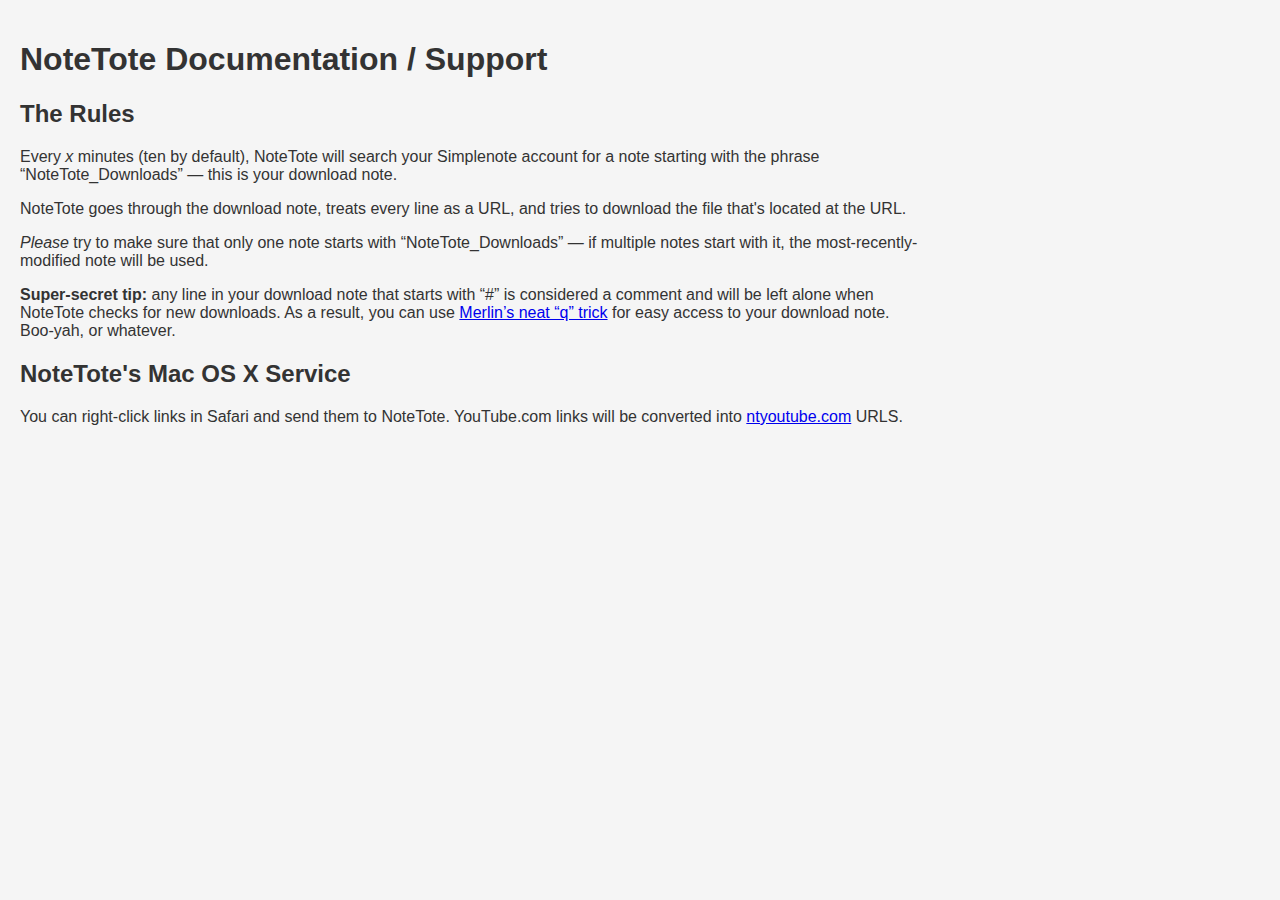
<file: docs/index.html>
<!DOCTYPE html>
<html>
<head>
	<meta http-equiv=Content-type content="text/html; charset=utf-8">
	<title>NoteTote Documentation</title>
	<link rel=stylesheet href="styles.css" type="text/css" media=screen>
</head>
<body>
	<div id="container">
		<h1>NoteTote Documentation / Support</h1>
		<h2>The Rules</h2>
		<p>Every <em>x</em> minutes (ten by default), NoteTote will search your Simplenote account for a note starting with the phrase &ldquo;NoteTote_Downloads&rdquo; &mdash; this is your download note.</p>
		<p>NoteTote goes through the download note, treats every line as a URL, and tries to download the file that's located at the URL.</p>
		<p><em>Please</em> try to make sure that only one note starts with &ldquo;NoteTote_Downloads&rdquo; &mdash; if multiple notes start with it, the most-recently-modified note will be used.</p>
		<p><b>Super-secret tip:</b> any line in your download note that starts with &ldquo;#&rdquo; is considered a comment and will be left alone when NoteTote checks for new downloads. As a result, you can use <a href="http://www.kungfugrippe.com/post/453204090/q-trick">Merlin&rsquo;s neat &ldquo;q&rdquo; trick</a> for easy access to your download note. Boo-yah, or whatever.</p>

		<h2>NoteTote's Mac OS X Service</h2>
		<p>You can right-click links in Safari and send them to NoteTote. YouTube.com links will be converted into <a href="http://ntyoutube.com">ntyoutube.com</a> URLS.</p>
	</div>
</body>
</html>
</file>
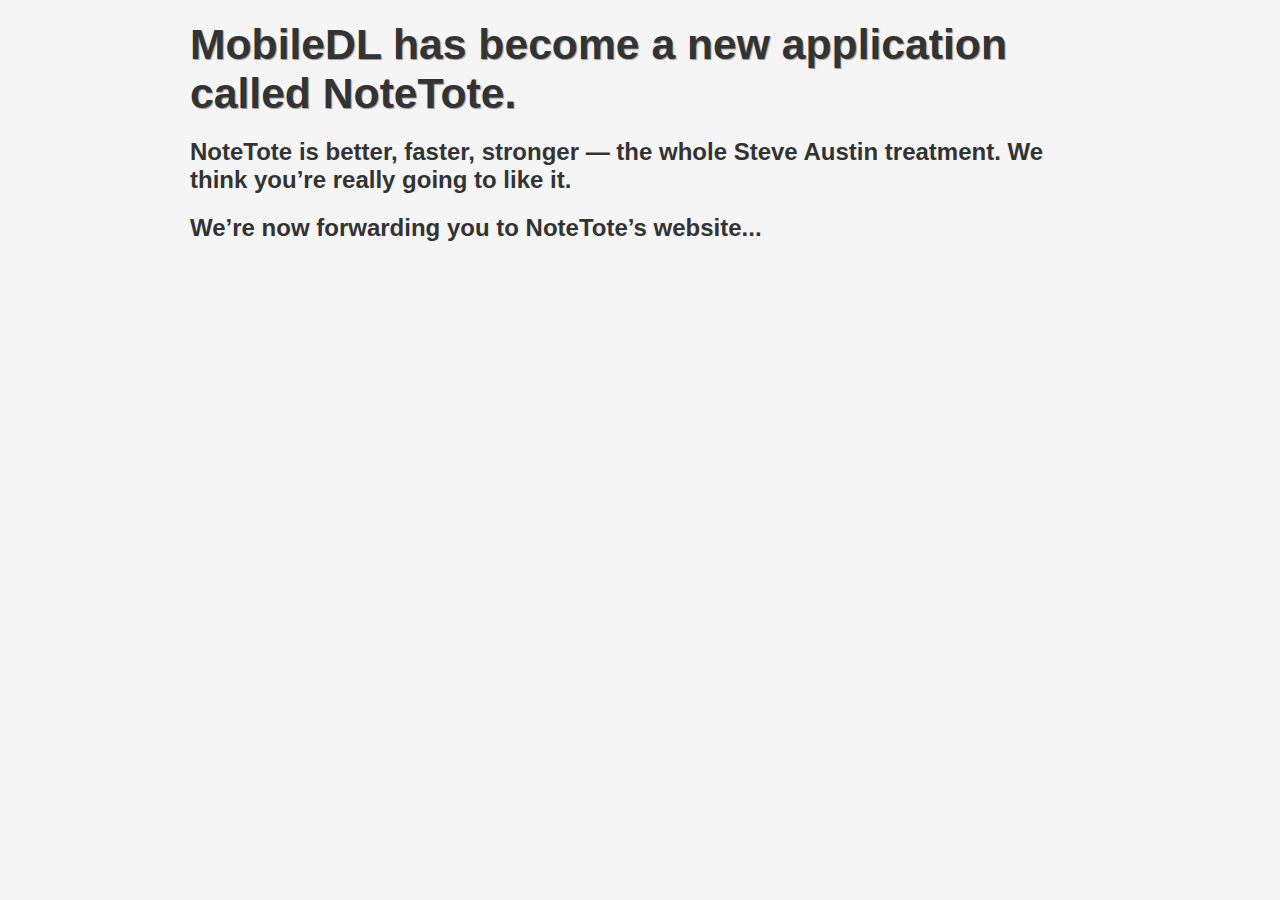
<file: MobileDL/index.html>
<!DOCTYPE html>
<html>
<head>
	<meta http-equiv=Content-type content="text/html; charset=utf-8">
	<title>MobileDL Has Become NoteTote</title>
	<style type="text/css" media="screen">
		body {
			font-family: "Helvetica Neue", Helvetica, Arial, san-serif;
			color: #333;
			background-color: #F5F5F5;
			text-rendering: optimizeLegibility;
			margin: 0 auto;
			padding: 20px;
			width: 900px;
		}
		
		h1 {
			font-family: Futura, "Helvetica Neue", Helvetica, Arial, san-serif;
			font-size: 32pt;
			text-shadow: #999 1px 1px 1px;
			margin-top: 0px;
			margin-bottom: 0px;
		}
	</style>
	<script type="text/javascript" charset="utf-8">
		function forward() {
			setTimeout("window.location.href = 'http://notetoteapp.com'", 1000);
		}
	</script>
</head>
<body onload="forward()">
	<h1>MobileDL has become a new application called NoteTote.</h1>
	<h2>NoteTote is better, faster, stronger &mdash; the whole Steve Austin treatment. We think you&rsquo;re really going to like it.</h2>
	<h2>We&rsquo;re now forwarding you to NoteTote&rsquo;s website...</h2>
</body>
</html>
</file>
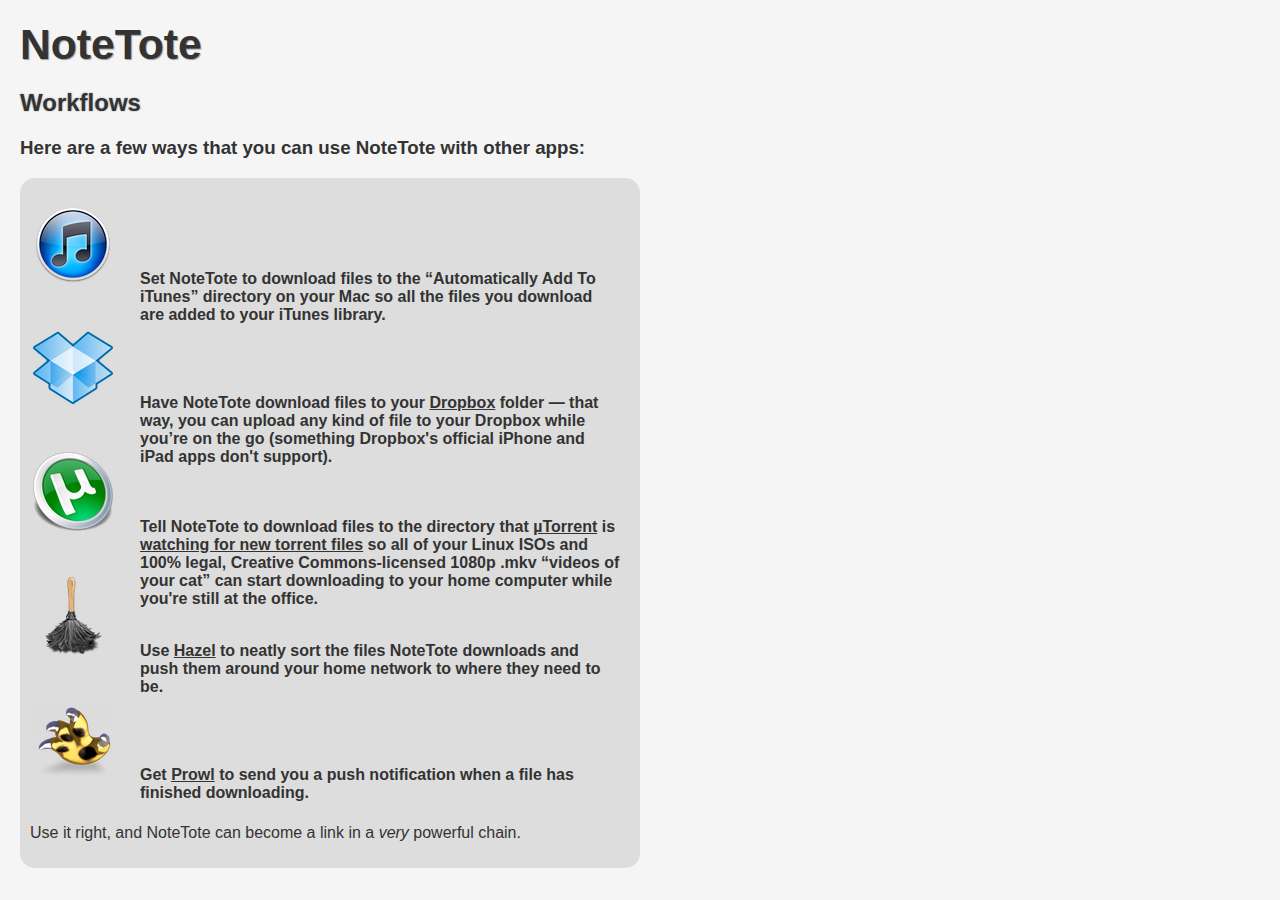
<file: workflows/index.html>
<!DOCTYPE html>
<html>
<head>
	<meta http-equiv=Content-type content="text/html; charset=utf-8">
	<title>NoteTote &mdash; Workflows</title>
	<link rel=stylesheet href="../styles.css" type="text/css" media=screen>
	<script type="text/javascript">

	  var _gaq = _gaq || [];
	  _gaq.push(['_setAccount', 'UA-20541552-1']);
	  _gaq.push(['_trackPageview']);

	  (function() {
	    var ga = document.createElement('script'); ga.type = 'text/javascript'; ga.async = true;
	    ga.src = ('https:' == document.location.protocol ? 'https://ssl' : 'http://www') + '.google-analytics.com/ga.js';
	    var s = document.getElementsByTagName('script')[0]; s.parentNode.insertBefore(ga, s);
	  })();

	</script>

</head>
<body>
	<h1>NoteTote</h1>
	<h2>Workflows</h2>
	<h3>Here are a few ways that you can use NoteTote with other apps: </h3>
	<div id="workflowscontainer">
		<ul id="workflows">
			<li id="iTunes_workflow"><p>Set NoteTote to download files to the &ldquo;Automatically Add To iTunes&rdquo; directory on your Mac so all the files you download are added to your iTunes library.</p></li>

			<li id="dropbox_workflow"><p>Have NoteTote download files to your <a href="http://dropbox.com">Dropbox</a> folder &mdash; that way, you can upload any kind of file to your Dropbox while you&rsquo;re on the go (something Dropbox's official iPhone and iPad apps don't support).</p></li>
			
			<li id="uTorrent_workflow"><p>Tell NoteTote to download files to the directory that <a href="http://www.utorrent.com/">&micro;Torrent</a> is <a href="uTorrent_screen.png">watching for new torrent files</a> so all of your Linux ISOs and 100% legal, Creative Commons-licensed 1080p .mkv &ldquo;videos of your cat&rdquo; can start downloading to your home computer while you're still at the office.</p></li>
			
			<li id="hazel_workflow"><p>Use <a href="http://www.noodlesoft.com/hazel.php">Hazel</a> to neatly sort the files NoteTote downloads and push them around your home network to where they need to be.</p></li>
			
			<li id="prowl_workflow"><p>Get <a href="http://prowl.weks.net/">Prowl</a> to send you a push notification when a file has finished downloading.</p></li>
		</ul>

		<p>Use it right, and NoteTote can become a link in a <em>very</em> powerful chain.</p>
	</div>
	
</div>
</body>
</html>
</file>
<file: docs/styles.css>
body {
	font-family: "Helvetica Neue", Helvetica, Arial, san-serif;
	color: #333;
	background-color: #F5F5F5;
	text-rendering: optimizeLegibility;
	margin: 0 auto;
	padding: 20px;
}

#container {
	width: 900px;
}
</file>
<file: styles.css>
body {
	font-family: "Helvetica Neue", Helvetica, Arial, san-serif;
	color: #333;
	background-color: #F5F5F5;
	text-rendering: optimizeLegibility;
	margin: 0 auto;
	padding: 20px;
}

a {
	color: #333;
	-webkit-transition: color 0.5s linear;
	-moz-transition: color 0.5s linear;
}

a:hover {
	text-shadow: #999 0px 0px 1px;
}

s {
	color: #DDD;
	text-shadow: none;
}

/*
 Container for the whole page.
*/
#container {
	width: 900px;
	margin: 0 auto;
}

/*
 Otherwise, linked images would have borders in Firefox.
*/
img {
	border: none;
}

/*
 Wrapper around the header text.
*/
#headercontainer {
	float: left;
	width: 300px;
}

/*
 Wrapper around the download links.
*/
#downloadContainer {
	padding-top: 50px;
	float: right;
}

/*
 Stops downloads from being bold and blue.
*/
a.download {
	text-decoration: none;
	color: #000;
}

h1 {
	font-family: Futura, "Helvetica Neue", Helvetica, Arial, san-serif;
	font-size: 32pt;
	text-shadow: #999 1px 1px 1px;
	margin-top: 0px;
	margin-bottom: 0px;
}

h2 {
	font-family: "Helvetica Neue", Helvetica, Arial, san-serif;
	font-size: 18pt;
	text-shadow: #999 0px 0px 2px;
}

ul {
	padding-left: 0px;
}

li {
	list-style-type: none;
	font-family: "Helvetica Neue", Helvetica, Arial, san-serif;
}

#steps {
	margin: 0 auto;
	text-align: center;
	margin-top: 10px;
	margin-bottom: 30px;
}

/*
 A single step in the tutorial.
*/
.step {
	padding-top: 20px;
	float: left;
	height: 240px;
	width: 280px;
	background-color: #D5D5D5;
	margin-left: 10px;
	margin-right: 10px;
	opacity: 0.2;
	-webkit-transition: opacity 0.8s linear;
	-moz-transition: opacity 0.8s linear;
	border-radius: 10px;
	-webkit-border-radius: 10px;
	-moz-border-radius: 10px;
}

#activeStep {
	opacity: 1;
}

/*
 Forces screenshots to the same size.
*/
.screenshot {
	width: 250px;
	height: 150px;
}

/*
 Copy for tutorial steps.
*/
.step p {
	margin: 0 auto;
	text-align: left;
	padding: 10px;
	
}

span.code {
	font-family: Monaco, "Courier New", Courier, monospace;
}

.press {
	float: left;
	margin-left: 70px;
}

/*
 class for <p> elements in the press.
*/
.triangle-isosceles {
	font-family: "Georgia", serif;
	font-size: 12pt;
	position:relative;
	padding:15px;
	margin-bottom: 5px;
	color:#000;
	background:#DDD; /* default background for browsers without gradient support */
	
	/* css3 */
	-moz-border-radius:10px;
	-webkit-border-radius:10px;
	border-radius:10px;
	/* NOTE: webkit gradient implementation is not as per spec */
	background:-webkit-gradient(linear, left top, left bottom, from(#DDDDDD), to(#D0D0D0));
	background:-moz-linear-gradient(top, #DDDDDD, #D0D0D0);
	background:-o-linear-gradient(top, #DDDDDD, #D0D0D0);
	width: 180px;
	height: 100px;
}

/*
 The actual triangle in the speech bubble.
*/
.triangle-isosceles:after {
	content:"";
	display:block; /* reduce the damage in FF3.0 */
	position:absolute;
	bottom:-15px; /* value = - border-top-width - border-bottom-width */
	left:130px; /* controls horizontal position */
	width:0;
	height:0;
	border-width:15px 15px 0; /* vary these values to change the angle of the vertex */
	border-style:solid;
	border-color:#D0D0D0 transparent;
}

.pressQuote {
	font-family: "Georgia", serif;
}

.pressSource {
	float: right;
	bottom: 0;
	padding-right: 30px;
}

/*
 This is all for workflows/index.html
*/
#workflowscontainer {
	background-color: #DDD;
	padding: 10px;
	width: 600px;
	border-radius: 15px;
	-webkit-border-radius: 15px;
	-moz-border-radius: 15px;
}

#workflows li {
	list-style-position: outside;
	margin-left: 90px;
	width: 500px;
	margin-bottom: 40px;	
}

#workflows li p {
	font-weight: bold;
	float:right;
	margin:0;
	padding:0 0 0 20px;
}

#youtube_workflow {
	list-style-image: url("youtube.png");
}

#iTunes_workflow {
	list-style-image: url("iTunes.png");
}

#uTorrent_workflow {
	list-style-image: url("uTorrent.png");
}

#dropbox_workflow {
	list-style-image: url("dropbox.png");
}

#hazel_workflow {
	list-style-image: url("hazel.png");
}

#prowl_workflow {
	list-style-image: url("growl.png");
}
</file>
